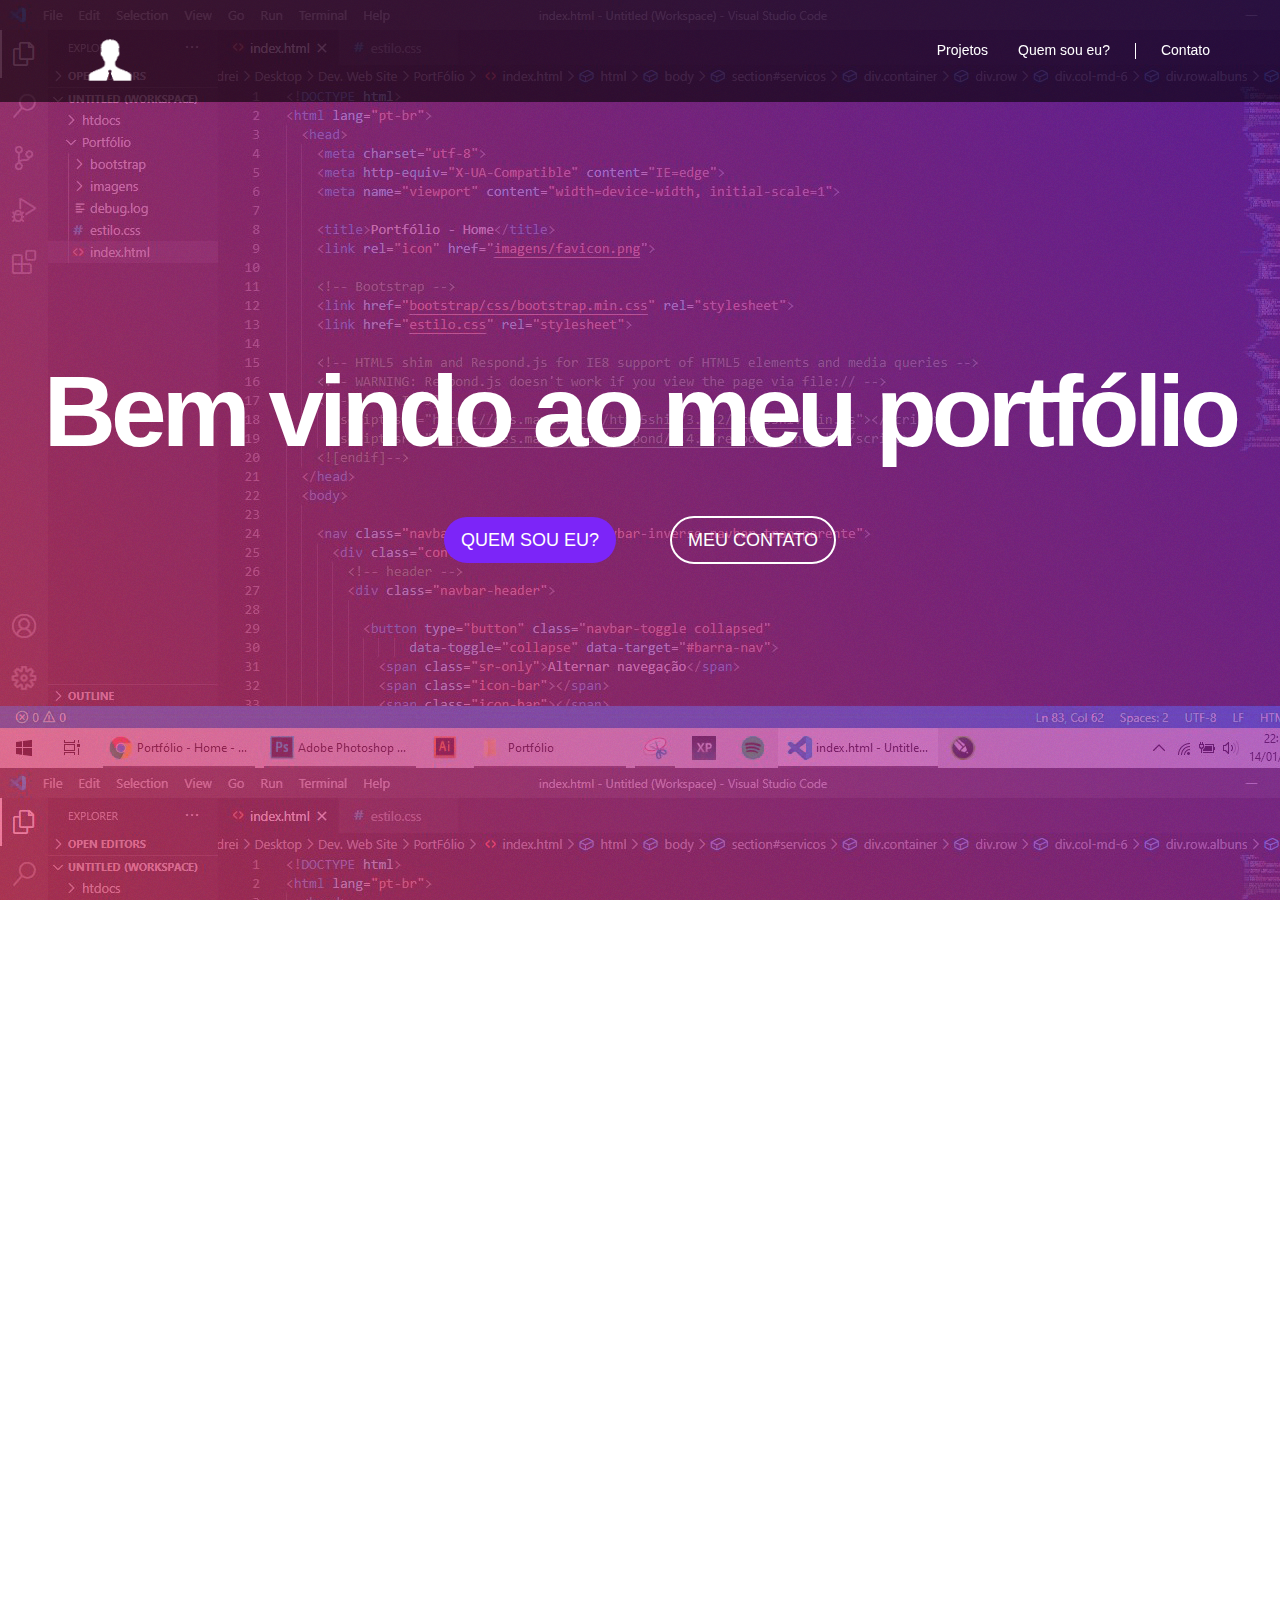
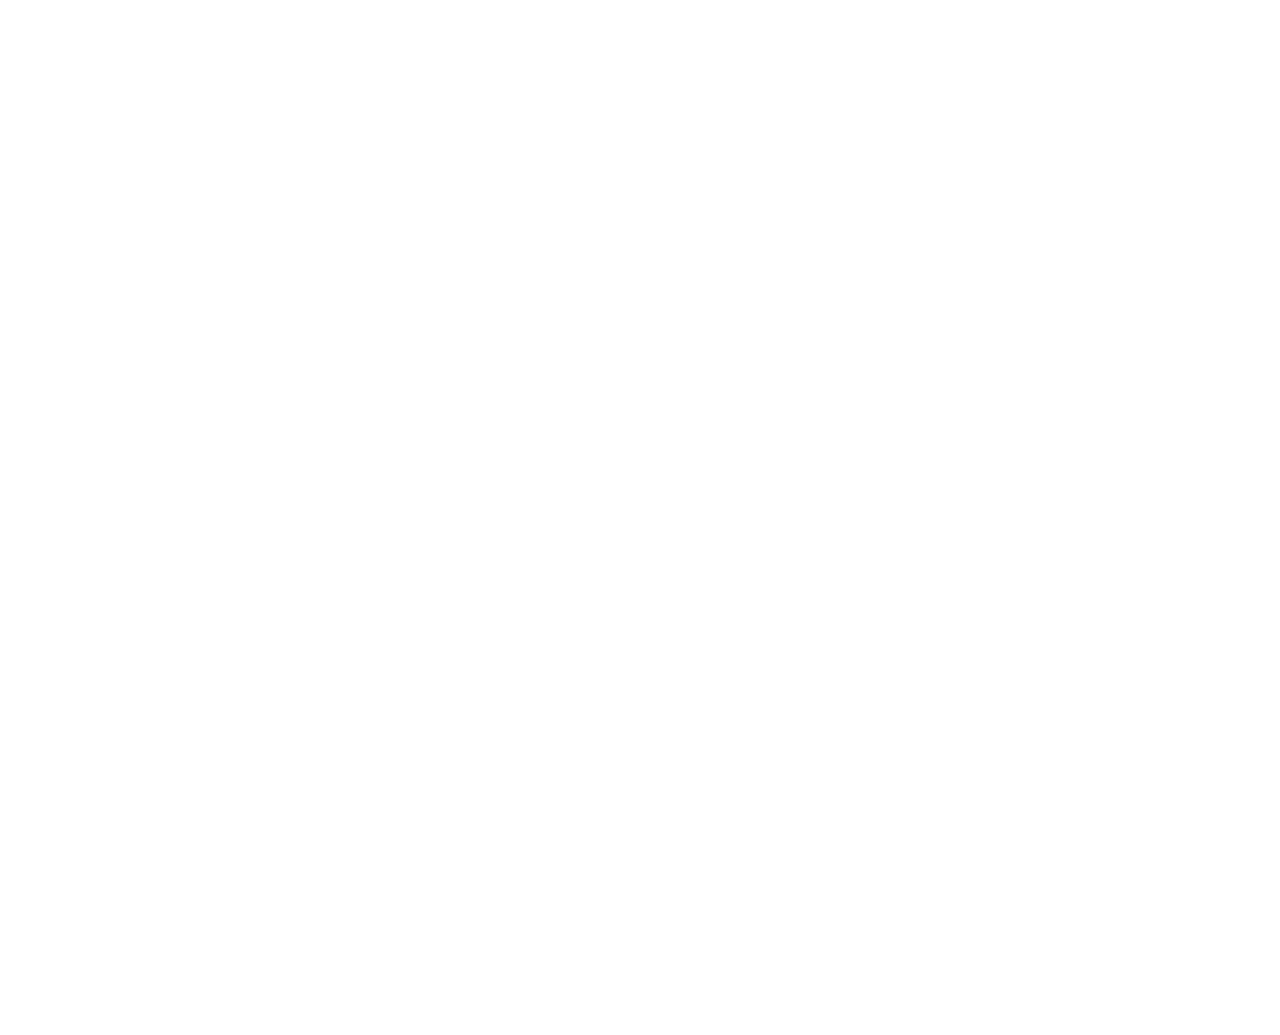
<file: index.html>
<!DOCTYPE html>
<html lang="pt-br">
  <head>
    <meta charset="utf-8">
    <meta http-equiv="X-UA-Compatible" content="IE=edge">
    <meta name="viewport" content="width=device-width, initial-scale=1">

    <title>Portfólio - Home</title>
    <link rel="icon" href="imagens/favicon.png">

    <!-- Bootstrap -->
    <link href="bootstrap/css/bootstrap.min.css" rel="stylesheet">
    <link href="estilo.css" rel="stylesheet">

    <!-- HTML5 shim and Respond.js for IE8 support of HTML5 elements and media queries -->
    <!-- WARNING: Respond.js doesn't work if you view the page via file:// -->
    <!--[if lt IE 9]>
      <script src="https://oss.maxcdn.com/html5shiv/3.7.2/html5shiv.min.js"></script>
      <script src="https://oss.maxcdn.com/respond/1.4.2/respond.min.js"></script>
    <![endif]-->
  </head>
  <body>

    <nav class="navbar navbar-fixed-top navbar-inverse navbar-transparente">
      <div class="container">
        <!-- header -->
        <div class="navbar-header">

          <button type="button" class="navbar-toggle collapsed"
                data-toggle="collapse" data-target="#barra-nav">
            <span class="sr-only">Alternar navegação</span>
            <span class="icon-bar"></span>
            <span class="icon-bar"></span>
            <span class="icon-bar"></span>
          </button>

            <a href="index.html" class="navbar-brand">
              <span class="img-logo">Home</span>
            </a>
        </div>

        <div class="collapse navbar-collapse" id="barra-nav">
          <ul class="nav navbar-nav navbar-right">
            <li><a href="">Projetos</a></li>
            <li><a href="">Quem sou eu?</a></li>
            <li class="divisor" role="separador"></li>
            <li><a href="contato.html">Contato</a></li>
          </ul>
        </div>

      </div>
    </nav>

    <div class="capa">
        <div class="texto-capa">
          <h1>Bem vindo ao meu portfólio</h1>  
          <a href="" class="btn btn-custom btn-roxo btn-lg">Quem sou eu?</a>
          <a href="contato.html" class="btn btn-custom btn-branco btn-lg">Meu contato</a>
        </div>
    </div>

    <!-- CONTEÚDO -->
      <section id="servicos">
          <div class="container">
            <div class="row">
              <!-- albuns-->  
              <div class="col-md-6">
                    <div class="row albuns">
                      <div class="col-md-6" >
                          <img src="imagens/imgs3.png" class="img-responsive">
                      </div>
                      <div class="col-md-6">
                        <img src="imagens/imgs4.png" class="img-responsive">
                      </div>
                    </div><!-- row-->
                    <div class="row albuns">
                      <div class="col-md-6" >
                          <img src="imagens/imgs5.png" class="img-responsive">
                      </div>
                      <div class="col-md-6">
                        <img src="imagens/bootstrap-stack.png" class="img-responsive">
                      </div>
                    </div><!-- row-->
                    
                </div>
                <!-- serviços-->  
              <div class="col-md-6">
                  <h2>Tenho conhecimento em quais linguagens?</h2>
                  <h3>HTML5</h3>
                  <h3>CSS3</h3>
                  <h3>JavaScript</h3>
                  <h3>BootStrap</h3>
                  <h3>JQuery</h3>
                  <h2>E estou aprendendo PHP, MySQL e AJAX</h2>
              </div>
            </div>
          </div>
      </section>

      <section id="recursos">
          <div class="container">
              <div class="row">

                <!-- recursos -->
                <div class="col-md-4">
                  <h2>Um pouco sobre mim</h2>
                  <h3>Tecnologia</h3>
                  <p>Sempre gostei muito de Tecnologia, eu tive muito gosto de se tornar um programador e quero conhecer diversas linguagens.</p>
                  <h3>Qual minha meta?</h3>
                  <p>Eu desejo me tornar um programador Full-Stack. E me tornar um profissional na area de tecnologia.</p>
                  <h3>Projetos</h3>
                  <p>Eu fiz alguns projetos para me aprimorar em desenvolver sites, alguns deles você pode visualizar no canto superior direito. E este site é uma replica do Spotify que fiz e modifiquei para ser meu portfólio.</p>
                </div>

                <!-- img recursos -->
                <div class="col-md-8">
                  <div class="row rotacionar">
                    <div class="col-md-6" >
                        <img src="imagens/iphone1.png" class="img-responsive">
                    </div>
                    <div class="col-md-6">
                      <img src="imagens/iphone2.png" class="img-responsive">
                    </div>
                  </div><!-- row-->
                </div>

              </div>
          </div>
      </section>

    <!-- RODAPÉ -->
      <footer id="rodape">
        <div class="container">
            <div class="row">
                <div class="col-md-2">
                  <span class="img-logo">Spotify</span>
                </div>
                <div class="col-md-2">
                  <h4>Company</h4>
                    <ul class="nav">
                      <li><a href="#">Sobre</a></li>
                      <li><a href="#">Experiência</a></li>
                      <li><a href="#">Contato</a></li>
                    </ul>
                </div>
                <div class="col-md-2">
                  <h4>Project</h4>
                    <ul class="nav">
                      <li><a href="#">Projetos</a></li>
                      <li><a href="#">link exemplo</a></li>
                      <li><a href="#">link exemplo</a></li>
                    </ul>
                </div>
                <div class="col-md-2">
                  <h4>Links</h4>
                    <ul class="nav">
                      <li><a href="#">link exemplo</a></li>
                      <li><a href="#">link exemplo</a></li>
                      <li><a href="#">link exemplo</a></li>
                    </ul>
                </div>
                <div class="col-md-4">
                  <ul class="nav">
                    <li class="item-rede-social"><a href="https://www.facebook.com/handrei.moraisdesouza/"><img src="imagens/facebook.png"></a></li>
                    <li class="item-rede-social"><a href="https://twitter.com/handrei_souza"><img src="imagens/twitter.png"></a></li>
                    <li class="item-rede-social"><a href="https://www.instagram.com/handrei_morais/?hl=pt-br"><img src="imagens/instagram.png"></a></li>
                  </ul>
                </div>
              </div><!-- row-->
        </div>
      </footer>

    <!-- jQuery (necessary for Bootstrap's JavaScript plugins) -->
    <script src="https://ajax.googleapis.com/ajax/libs/jquery/1.11.3/jquery.min.js"></script>

    <!-- Include all compiled plugins (below), or include individual files as needed -->
    <script src="bootstrap/js/bootstrap.min.js"></script>
  </body>
</html>
</file>
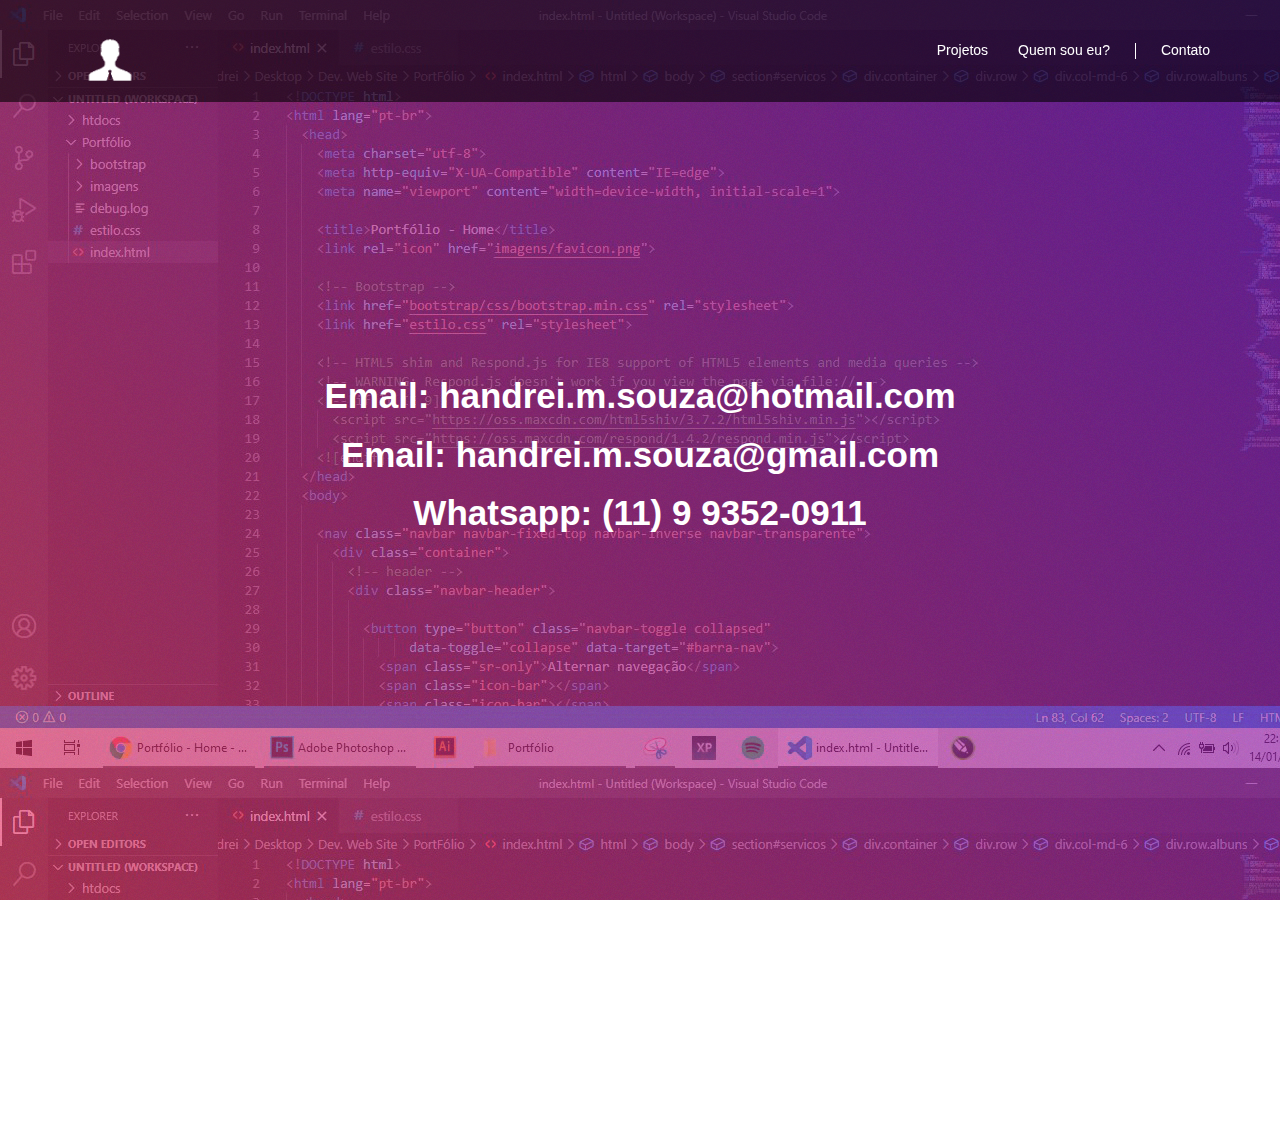
<file: contato.html>
<!DOCTYPE html>
<html lang="pt-br">
  <head>
    <meta charset="utf-8">
    <meta http-equiv="X-UA-Compatible" content="IE=edge">
    <meta name="viewport" content="width=device-width, initial-scale=1">

    <title>Portfólio - Home</title>
    <link rel="icon" href="imagens/favicon.png">

    <!-- Bootstrap -->
    <link href="bootstrap/css/bootstrap.min.css" rel="stylesheet">
    <link href="estilo.css" rel="stylesheet">

    <!-- HTML5 shim and Respond.js for IE8 support of HTML5 elements and media queries -->
    <!-- WARNING: Respond.js doesn't work if you view the page via file:// -->
    <!--[if lt IE 9]>
      <script src="https://oss.maxcdn.com/html5shiv/3.7.2/html5shiv.min.js"></script>
      <script src="https://oss.maxcdn.com/respond/1.4.2/respond.min.js"></script>
    <![endif]-->
  </head>
  <body>

    <nav class="navbar navbar-fixed-top navbar-inverse navbar-transparente">
      <div class="container">
        <!-- header -->
        <div class="navbar-header">

          <button type="button" class="navbar-toggle collapsed"
                data-toggle="collapse" data-target="#barra-nav">
            <span class="sr-only">Alternar navegação</span>
            <span class="icon-bar"></span>
            <span class="icon-bar"></span>
            <span class="icon-bar"></span>
          </button>

            <a href="index.html" class="navbar-brand">
              <span class="img-logo">Home</span>
            </a>
        </div>

        <div class="collapse navbar-collapse" id="barra-nav">
          <ul class="nav navbar-nav navbar-right">
            <li><a href="">Projetos</a></li>
            <li><a href="">Quem sou eu?</a></li>
            <li class="divisor" role="separador"></li>
            <li><a href="">Contato</a></li>
          </ul>
        </div>

      </div>
    </nav>

    <div class="capa">
        <div class="texto-capa-contato">
          <h3>Email: handrei.m.souza@hotmail.com</h3>
          <h3>Email: handrei.m.souza@gmail.com</h3>
          <h3>Whatsapp: (11) 9 9352-0911</h3>
        </div>
    </div>

    <!-- RODAPÉ -->
      <footer id="rodape">
        <div class="container">
            <div class="row">
                <div class="col-md-2">
                  <span class="img-logo">Spotify</span>
                </div>
                <div class="col-md-2">
                  <h4>Company</h4>
                    <ul class="nav">
                      <li><a href="#">Sobre</a></li>
                      <li><a href="#">Experiência</a></li>
                      <li><a href="#">Contato</a></li>
                    </ul>
                </div>
                <div class="col-md-2">
                  <h4>Company</h4>
                    <ul class="nav">
                      <li><a href="#">Projetos</a></li>
                      <li><a href="#">link exemplo</a></li>
                      <li><a href="#">link exemplo</a></li>
                    </ul>
                </div>
                <div class="col-md-2">
                  <h4>Links Uteis</h4>
                    <ul class="nav">
                      <li><a href="#">link exemplo</a></li>
                      <li><a href="#">link exemplo</a></li>
                      <li><a href="#">link exemplo</a></li>
                    </ul>
                </div>
                <div class="col-md-4">
                  <ul class="nav">
                    <li class="item-rede-social"><a href="https://www.facebook.com/handrei.moraisdesouza/"><img src="imagens/facebook.png"></a></li>
                    <li class="item-rede-social"><a href="https://twitter.com/handrei_souza"><img src="imagens/twitter.png"></a></li>
                    <li class="item-rede-social"><a href="https://www.instagram.com/handrei_morais/?hl=pt-br"><img src="imagens/instagram.png"></a></li>
                  </ul>
                </div>
              </div><!-- row-->
        </div>
      </footer>

    <!-- jQuery (necessary for Bootstrap's JavaScript plugins) -->
    <script src="https://ajax.googleapis.com/ajax/libs/jquery/1.11.3/jquery.min.js"></script>

    <!-- Include all compiled plugins (below), or include individual files as needed -->
    <script src="bootstrap/js/bootstrap.min.js"></script>
  </body>
</html>
</file>
<file: estilo.css>
html, body, .capa{
    height: 100%;
    overflow: auto;
}

body{
    background: url('imagens/Capturar.png'),
                url('imagens/ruido.png'),
                linear-gradient(50deg,#ff4169, #7c26f8);
    background-attachment: fixed;
    font-family: helvetica, arial, sans-serif;
    overflow-x: hidden;
}

/*--- BARRA DE NAVEGAÇÃO ---*/
.img-logo{
    height: 60px;
    width: 60px;
    display: block;
    background: url('imagens/favicon.png') no-repeat;
    background-size: contain;
    color: transparent;
}

nav.navbar-transparente{
    padding: 25px 0px;
    background: rgba(0, 0, 0, 0.6);
    border: none;
}

.navbar-brand{
    padding: 5px 25px;
}

.divisor{
    width: 1px;
    height: 16px;
    background: white;
    margin: 18px 10px;
}
.navbar-inverse .navbar-nav>li>a, #rodape .nav a {
    color: white;
}
.navbar-inverse .navbar-nav>li>a:hover, #rodape .nav a:hover  {
    color: #9bf0c1;
    background: none;
}

/*--- IMAGEM DE CAPA ---*/
.capa{
    display: table;
    width: 100%;
}
.texto-capa{
    text-align: center;
    color: white;
    display: table-cell;
    vertical-align: middle;
}
.texto-capa-contato{
    text-align: center;
    color: white;
    display: table-cell;
    vertical-align: middle;
}
/*--- BOTÕES ---*/
.btn-custom{
    color: white;
    border-radius: 500px;
    -webkit-border-radius: 500px;
    -moz-border-radius: 500px;
    text-transform: uppercase;
    transition: 0.4s, color 0.4s;
}
.btn-roxo{
    background: #7c25f8;
}
.btn-roxo:hover{
    background: #6207e3;
    color: white;
}
.btn-branco{
    border: 2px solid white;
}
.btn-branco:hover{
    background-color: white;
    color: black;
}
/*--- seção de serviço ---*/
#servicos{
    background: white;
    padding-top: 20px;
    padding-bottom: 20px;
}
/*--- recursos ---*/
#recursos{
    padding-top: 20px;
    padding-bottom: 20px;
    color: white;
}
#recursos h3{
    color:#9bf0c1
}
.albuns{
    padding: 10px 0px 10px 0px;
}
.rotacionar{
    transform: rotate(30deg);
    -ms-transform: rotate(30deg);
    -webkit-transform: rotate(30deg);
    padding-left: 80px;
}

/*--- rodape ---*/
#rodape{
    background: #000;
    padding: 50px 0px 20px 0px;
    position: relative;
}
.item-rede-social{
    float: right;
}

/*--- TIPOGRAFIA ---*/
h1 {
    font-weight: 900;
    letter-spacing: -0.05em;
    margin-bottom: 50px;
}
/*-- XS --*/
@media screen and (max-width:768px){
    h1{
        font-size: 50px;
    }
    .btn-custom{
        margin: 10px 25px;
    }
}
/*-- SM --*/
@media screen and (min-width:768px){
    h1{
        font-size: 70px;
    }
    .btn-custom{
        margin: 0px 25px;
    }
}
/*-- MD --*/
@media screen and (min-width:992px){
    h1{
        font-size: 80px;
    }
}
/*-- LG --*/
@media screen and (min-width:1200px){
    h1{
        font-size: 100px;
    }
}
h2{
    font-size: 50px;
    font-weight: 700;
    letter-spacing: -0,04em;
}
h3{
    font-size: 35px;
    font-weight: 700;
    letter-spacing: -0,04em;
}
#servicos h2, #servicos h3{
    color:#7c25f8;
}
#rodape h4 {
    color: #919496;
    font-size: 12px;
    text-transform: uppercase;
}
</file>
